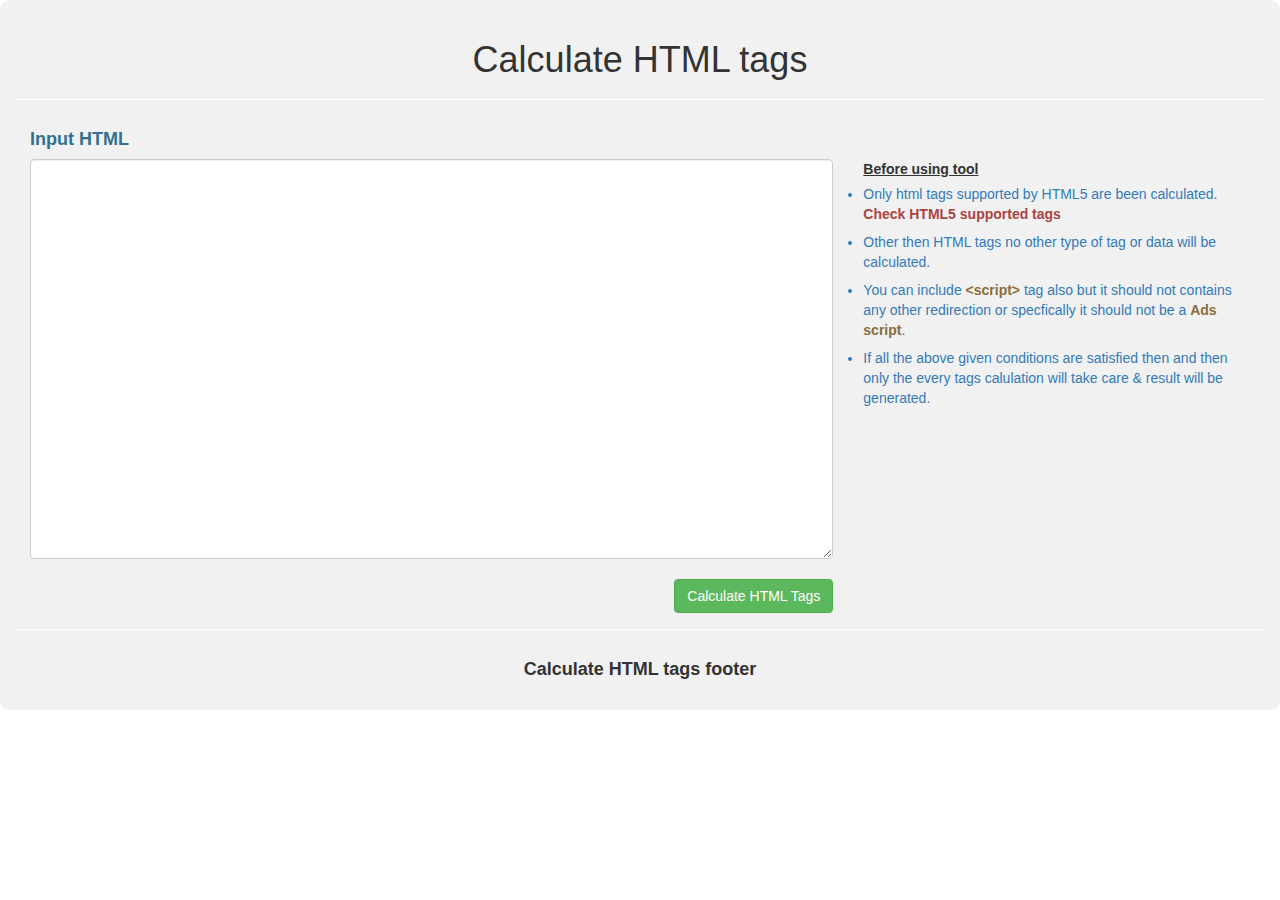
<file: index.html>
﻿<!DOCTYPE html>

<html lang="en" xmlns="http://www.w3.org/1999/xhtml" manifest="calculateHTMLTags1.appcache">
<head>
    <!--meta content-->
    <meta charset="utf-8" />
    <meta name="viewport" content="width=device-width, initial-scale=1">
    <!--meta content-->

    <title>Calculate HTML Tags</title>

    <!--css content-->
    <link rel="stylesheet" href="bootstrap.min.css">
    <link rel="stylesheet" href="myStyles.css">
    <!--css content-->
    <!--js content-->
    <script src="jquery.min.js"></script>
    <script defer src="bootstrap.min.js"></script>
    <!--js content-->
</head>
<body>
    <div class="container">
        <div class="page-header text-center">
            <h1>Calculate HTML tags</h1>
        </div>
        <div class="col-md-12 col-sm-12">
            <h4 class="text-info"><strong>Input HTML</strong></h4>
        </div>
        <div class="col-md-8 col-sm-8">
            <textarea id="txtHtmlRawData" class="form-control" style="height:400px;"></textarea>
            <div class="pull-right">
                <br />
                <!--<button type="submit" id="btnShowPage" class="btn btn-primary">
                    Preview Page
                </button>-->
                <button type="submit" id="btnStartCal" class="btn btn-success">
                    Calculate HTML Tags
                </button>
            </div>
        </div>
        <div class="col-md-4 col-sm-4">
            <label class="text-underline"> Before using tool </label>
            <ul class="text-primary info-tool">
                <li class="m-b-8">
                    Only html tags supported by HTML5 are been calculated.
                    <a class="text-danger" href="https://www.w3schools.com/tags/" target="_blank">
                        <strong>Check HTML5 supported tags</strong>
                    </a>
                </li>
                <li class="m-b-8">
                    Other then HTML tags no other type of tag or data will be calculated.
                </li>
                <li class="m-b-8">
                    You can include <strong class="text-warning">&lt;script&gt;</strong> tag also but it should not contains any other redirection or specfically it should not be a <strong class="text-warning">Ads script</strong>.
                </li>
                <li class="m-b-8">
                    If all the above given conditions are satisfied then and then only the every tags calulation will take care & result will be generated.
                </li>
            </ul>
        </div>

        <div id="result" class="col-md-12 col-sm-12">

        </div>
        <div class="col-md-12 col-sm-12 text-center m-t-15 p-20 border-top-white">
            <h4><strong>Calculate HTML tags footer</strong></h4>
        </div>
    </div>

    <!--js Content-->
    <script defer src="calhtmltags.js"></script>
    <!--js Content-->
</body>
</html>
</file>
<file: myStyles.css>
﻿.container {
    background-color: #f1f1f1;
    min-height: 700px;
    border-radius:10px;
    width: 100%;
}

.textarea-height{
    height:600px;
}

.m-t-15{
    margin-top:15px;
}

.m-b-8{
    margin-bottom:8px;
}

.m-p-5 {
    margin: 5px;
    padding: 5px;
    border-radius:5px;
}

.info-tool{
    padding:0;
}
.text-underline{
    text-decoration:underline;
}

.accordion {
    background-color: #c0c0c0;
    color: #000;
    cursor: pointer;
    padding: 18px;
    width: 100%;
    border: none;
    text-align: left;
    outline: none;
    font-size: 15px;
    transition: 0.4s;
    border-radius: 8px;
    margin-bottom: 5px;
}

.active, .accordion:hover {
    background-color: #ccc;
}

.accordion:after {
    content: "\2212";
    color: #777;
    font-weight: bold;
    float: right;
    margin-left: 5px;
}

.accordion.collapsed:after {
    content: '\002B';
}

.panel {
    padding: 0 18px;
    background-color: white;
    max-height: 0;
    overflow: hidden;
    transition: max-height 0.2s ease-out;
}

.bg-dark {
    background-color: #343a40 !important;
}

.text-white {
    color: #fff !important;
}

.p-20{
    padding:20px;
}

.full-width{
    width:100%;
}
.border-top-white{
    border-top:1px solid #fff;
}

.page-header {
    border-bottom: 1px solid #fff;
}
</file>
